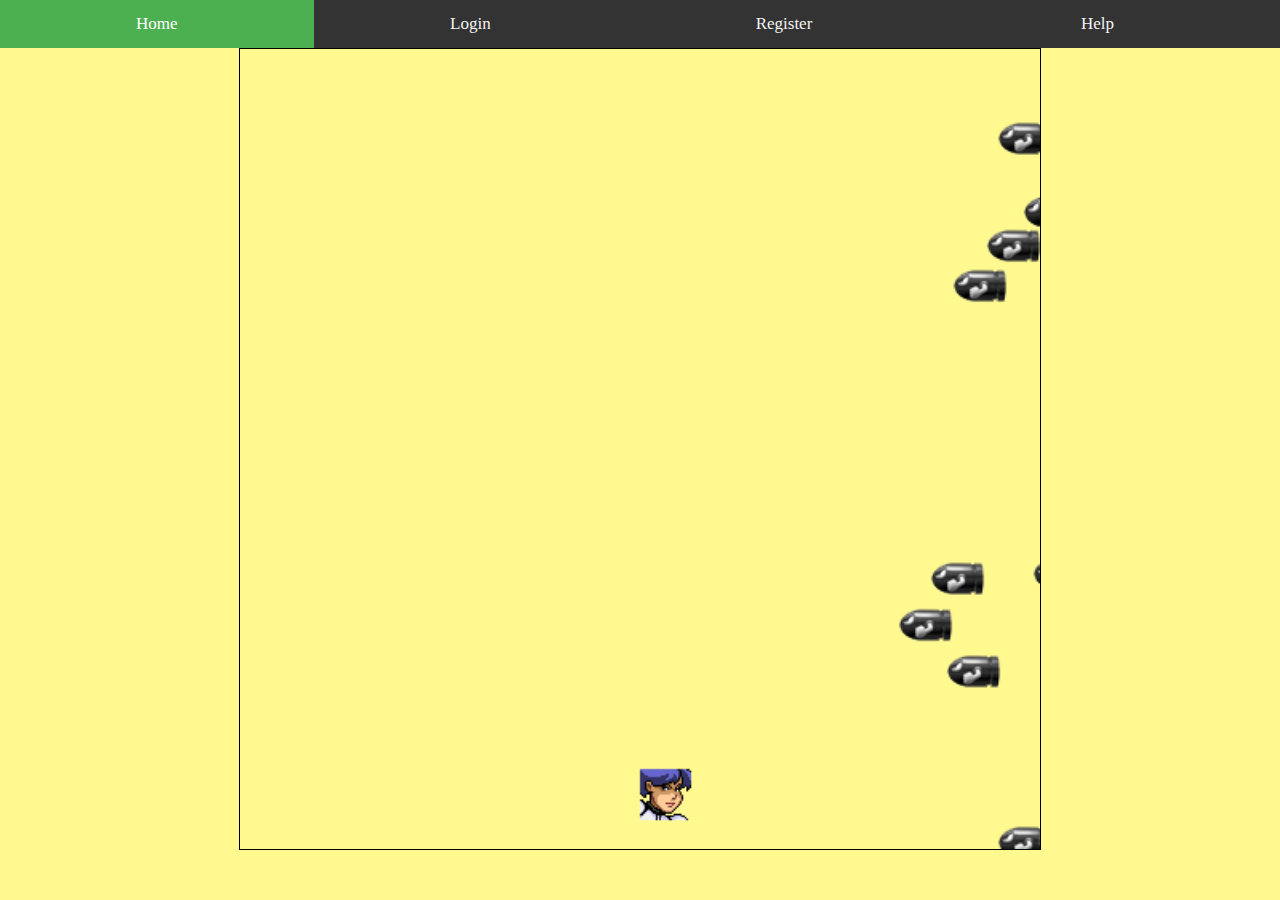
<file: Index.html>
<!DOCTYPE html>
<html>
<head>
<title>Page Title</title>
</head>
<link rel="stylesheet" type ="text/css" href= "project.css">
<script type="text/javascript" src = "project.js"></script>
<body bgcolor = "fff99" >

<div class="topnav">
  <a class="active" href="Index.html">Home</a>
  <a href="Login.html">Login</a>
  <a href="Register.html">Register</a>
  <a href="Help.html">Help</a>
</div>

<canvas id="canvas" width="500" height="500" style="border:1px solid #000000;">
</canvas>
</body>

</html>
</file>
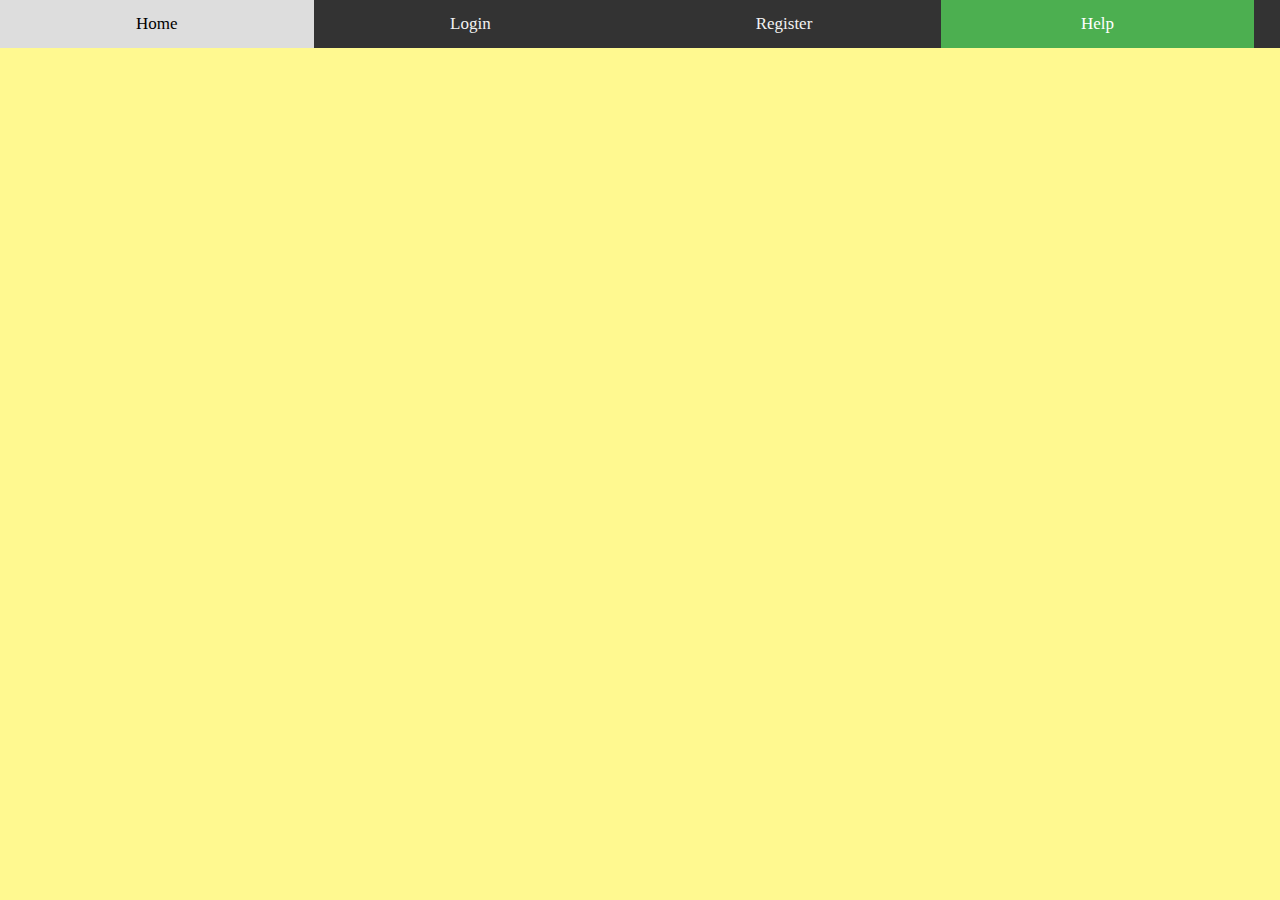
<file: Help.html>
<!DOCTYPE html>
<html>
<head>
<title>Page Title</title>
</head>
<link rel="stylesheet" type ="text/css" href= "project.css">
<body bgcolor = "fff99" >

<div class="topnav">
  <a href="Index.html">Home</a>
  <a href="Login.html">Login</a>
  <a href="Register.html">Register</a>
  <a class="active" href="Help.html">Help</a>
</div>

</canvas>
</body>

</html>
</file>
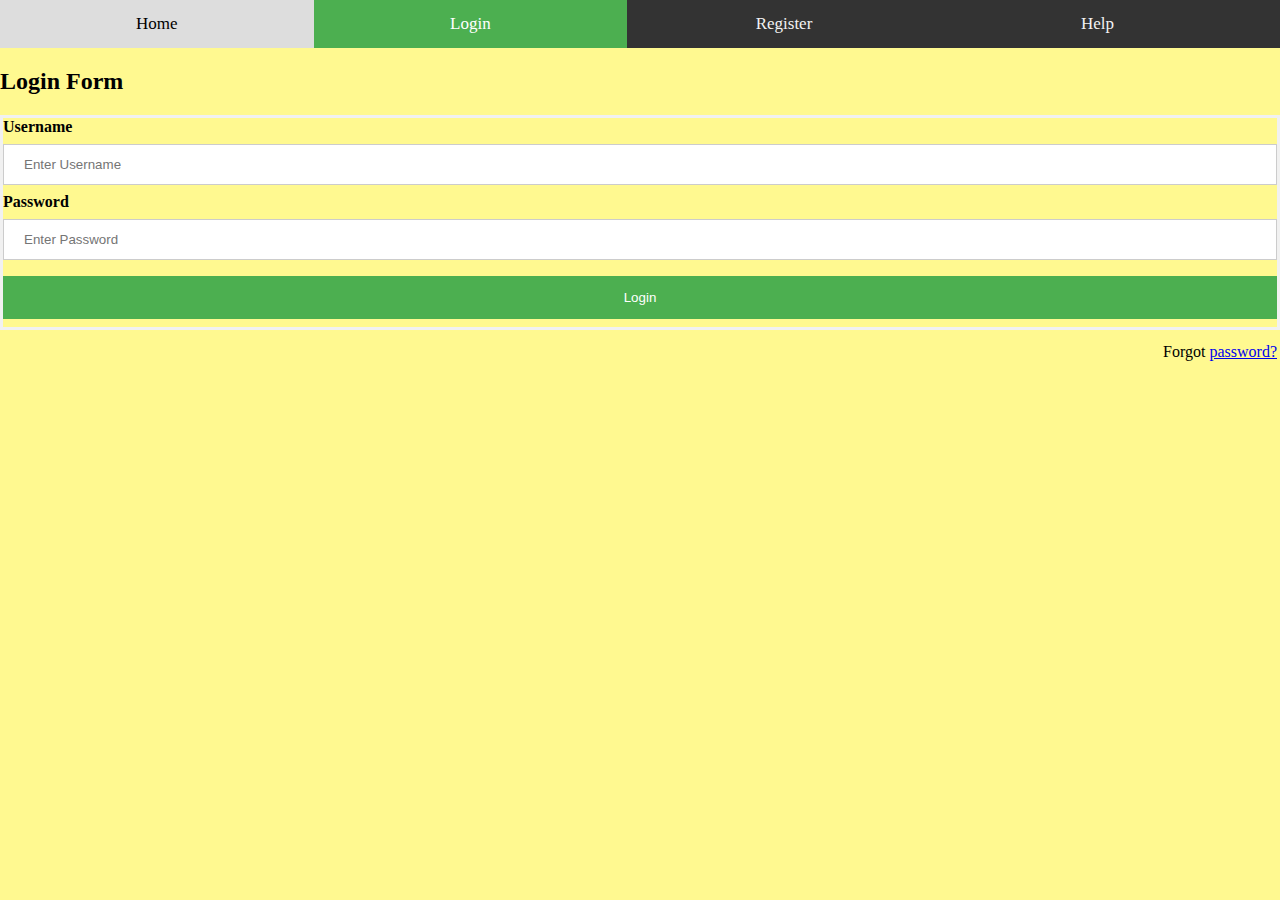
<file: Login.html>
<!DOCTYPE html>
<html>
<head>
<title>Page Title</title>
</head>
<link rel="stylesheet" type ="text/css" href= "project.css">
<body bgcolor = "fff99" >

<div class="topnav">
  <a href="Index.html">Home</a>
  <a class="active" href="Login.html">Login</a>
  <a href="Register.html">Register</a>
  <a href="Help.html">Help</a>
</div>

<!DOCTYPE html>
<html>
<body>

<h2>Login Form</h2>

<form action="Login.py">

  <div class="container">
    <label><b>Username</b></label>
    <input type="text" placeholder="Enter Username" name="uname" required>

    <label><b>Password</b></label>
    <input type="password" placeholder="Enter Password" name="psw" required>
        
    <button type="submit">Login</button>
  </div>

  <div class="container" style="background-color:#f1f1f1">
    <span class="psw">Forgot <a href="#">password?</a></span>
  </div>
</form>

</body>
</html>

</canvas>
</body>

</html>
</file>
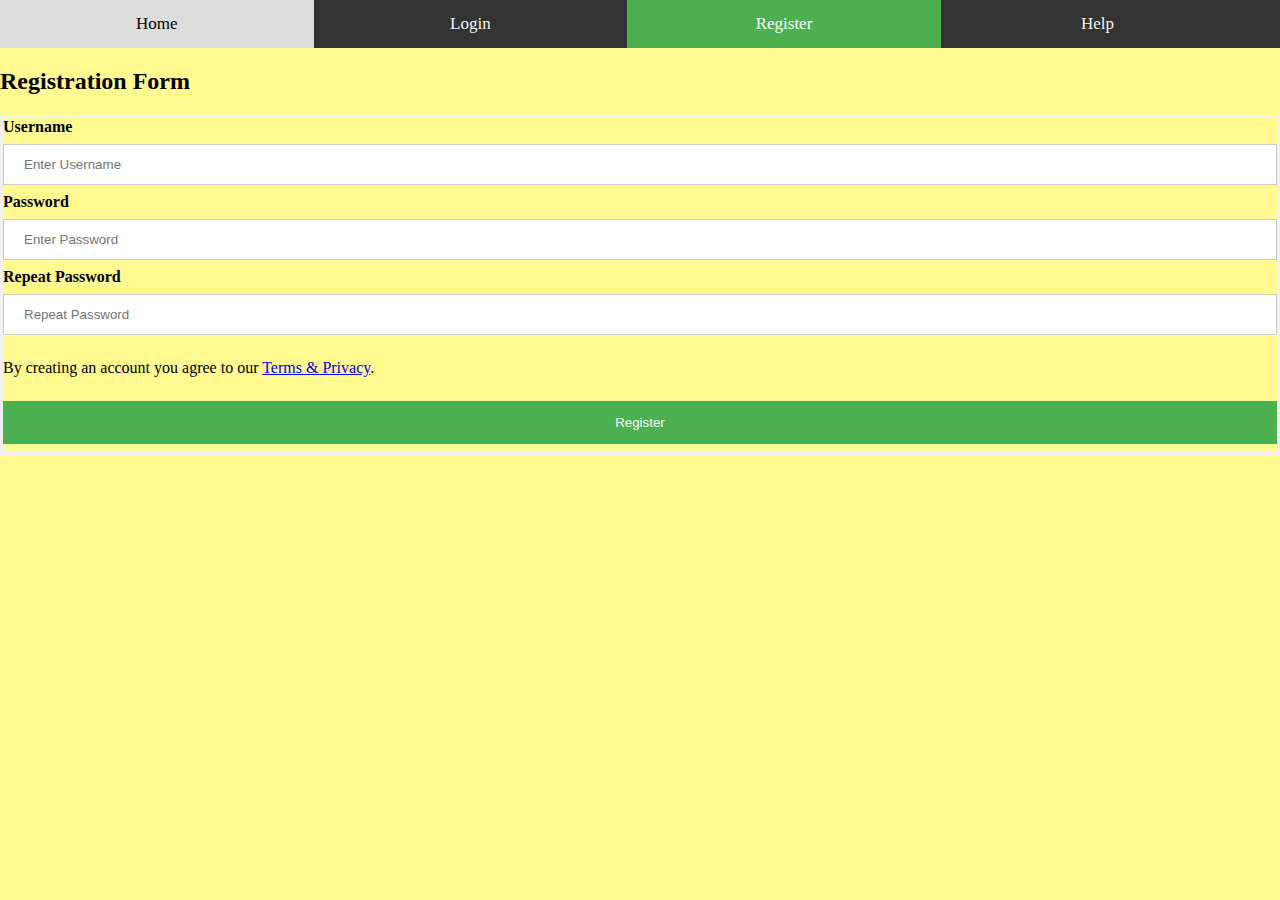
<file: Register.html>
<!DOCTYPE html>
<html>
<head>
<title>Page Title</title>
</head>
<link rel="stylesheet" type ="text/css" href= "project.css">
<body bgcolor = "fff99">

<div class="topnav">
  <a href="Index.html">Home</a>
  <a href="Login.html">Login</a>
  <a class="active" href="Register.html">Register</a>
  <a href="Help.html">Help</a>
</div>

<h2>Registration Form</h2>
<form action="https://cs1.ucc.ie/~njb2/cgi-bin/register.py">

  <div class="container">
    <label><b>Username</b></label>
    <input type="text" placeholder="Enter Username" name="username" required>

    <label><b>Password</b></label>
    <input type="password" placeholder="Enter Password" name="password1" required>
    
    <label><b>Repeat Password</b></label>
    <input type="password" placeholder="Repeat Password" name="password2" required>
    <p>By creating an account you agree to our <a href="#">Terms & Privacy</a>.</p>
        
    <button type="submit">Register</button>
  </div>
</form>

</canvas>
</body>

</html>
</file>
<file: project.css>
body {
    margin:0;
    bgcolor: fff99;
    
}

canvas{
    padding: 0;
    margin: auto;
    display: block;
    width: 800px;
}

.topnav {
  overflow: hidden;
  background-color: #333;
  width: 100%;
}

.topnav a {
  float: left;
  display: block;
  color: #f2f2f2;
  text-align: center;
  padding: 14px 16px;
  text-decoration: none;
  font-size: 17px;
  width: 22%;
}

.topnav a:hover {
  background-color: #ddd;
  color: black;
}

.topnav a.active {
    background-color: #4CAF50;
    color: white;
}

form {
    border: 3px solid #f1f1f1;
}

input[type=text], input[type=password] {
    width: 100%;
    padding: 12px 20px;
    margin: 8px 0;
    display: inline-block;
    border: 1px solid #ccc;
    box-sizing: border-box;
}

button {
    background-color: #4CAF50;
    color: white;
    padding: 14px 20px;
    margin: 8px 0;
    border: none;
    cursor: pointer;
    width: 100%;
}

button:hover {
    opacity: 0.8;
}


span.psw {
    float: right;
    padding-top: 16px;
}
</file>
